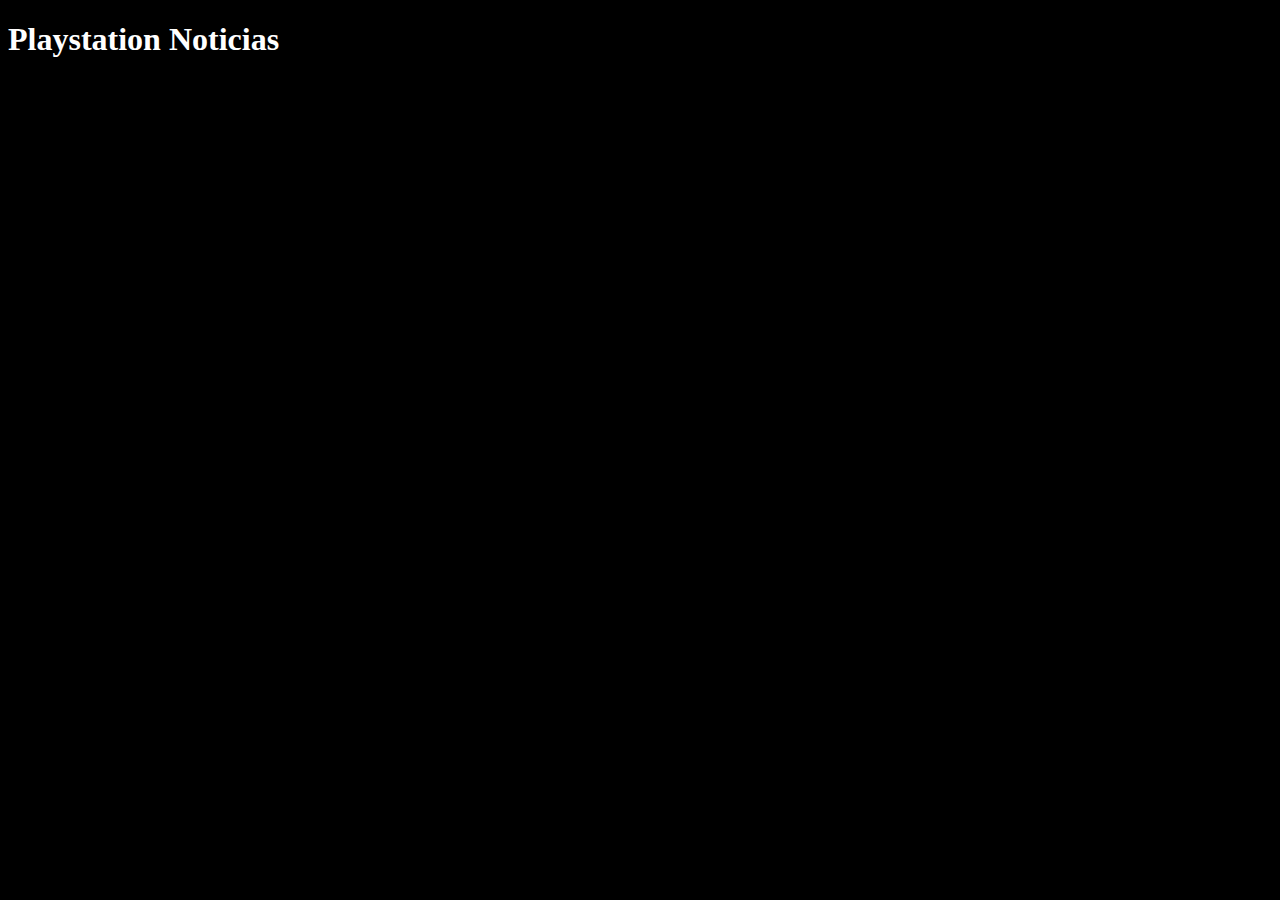
<file: index.html>
<!DOCTYPE html>
<html lang="en">
<head>
    <meta charset="UTF-8">
    <meta http-equiv="X-UA-Compatible" content="IE=edge">
    <meta name="viewport" content="width=device-width, initial-scale=1.0">
    <title>Document</title>
    <link rel="stylesheet" href="style.css">
</head>
<body>
    <h1> Playstation 
          Noticias 
        </h1>
</body>
</html>
</file>
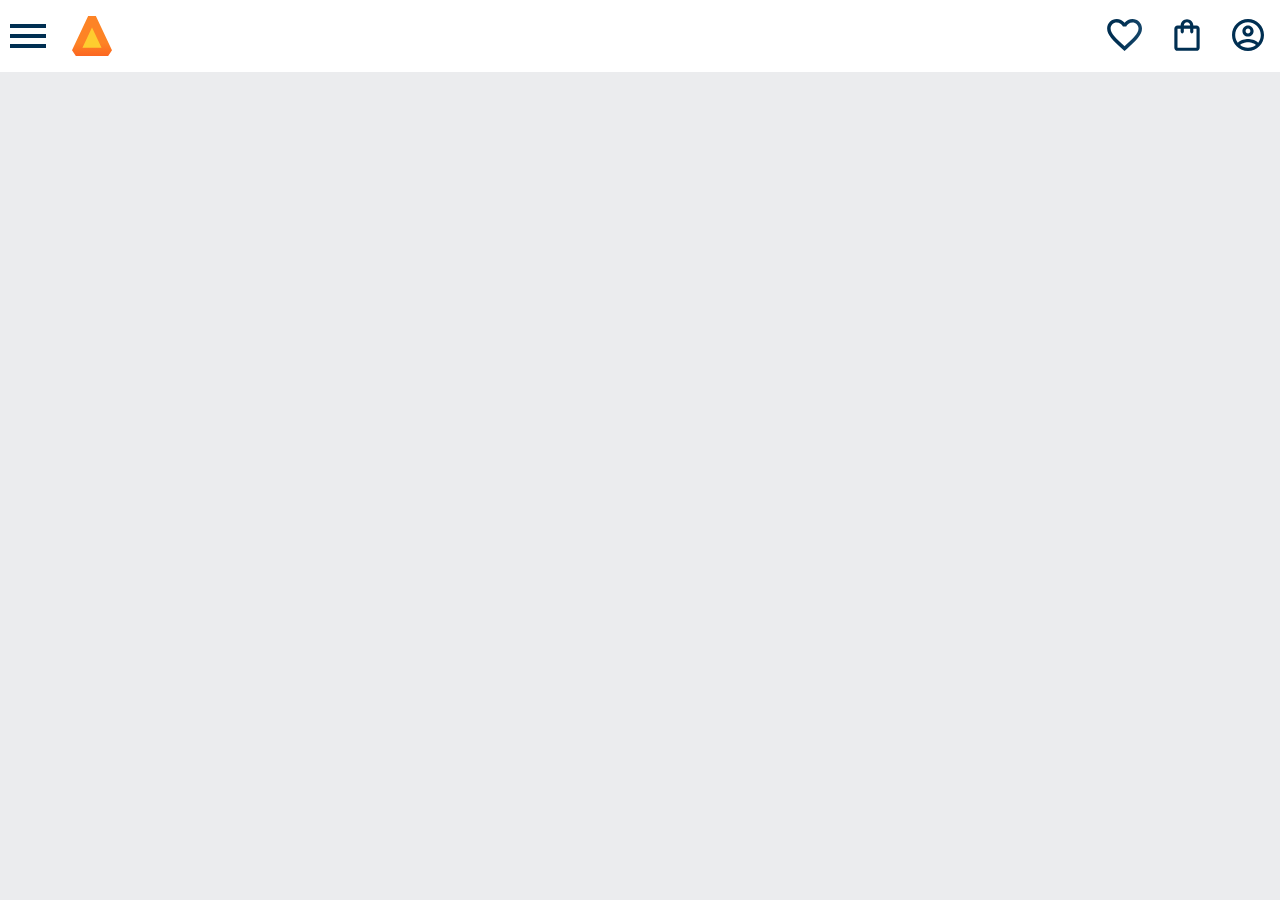
<file: Mateus Senson 2b (site)/alura-books-aula03/index.html>
<!DOCTYPE html>
<html>
    <head>
        <meta charset="UTF-8">
        <meta name="viewport" content="width=device-width, initial-scale=1.0">
        <title>AluraBooks</title>
        <link rel="stylesheet" href="reset.css">
        <link rel="stylesheet" href="styles.css">
    </head>
    <body>
        <header class="cabeçalho">
            <div class="container"> 
                <span class="cabeçalho__menu-hamburguer container__imagem"></span>
                <img src="img/Logo.svg" alt="Logo da AluraBooks" class="container__imagem">
            </div>
            <div class="container">
                <a href="#"><img src="img/Favoritos.svg" alt="Meus favoritos" class="container__imagem"></a>
                <a href="#"><img src="img/Compras.svg" alt="Carrinho de compras" class="container__imagem"></a>
                <a href="#"><img src="img/Usuario.svg" alt="Meu perfil" class="container__imagem"></a>
            </div>
        </header>
    </body>
</html>
</file>
<file: style.css>
body {
    background-color: black;
    color: white;
}
</file>
<file: Mateus Senson 2b (site)/alura-books-aula03/styles.css>
@import url("styles/header.css");

:root {
    --cor-de-fundo: #EBECEE;
    --branco: #FFFFFF;
}

body {
    background-color: var(--cor-de-fundo);
}
</file>
